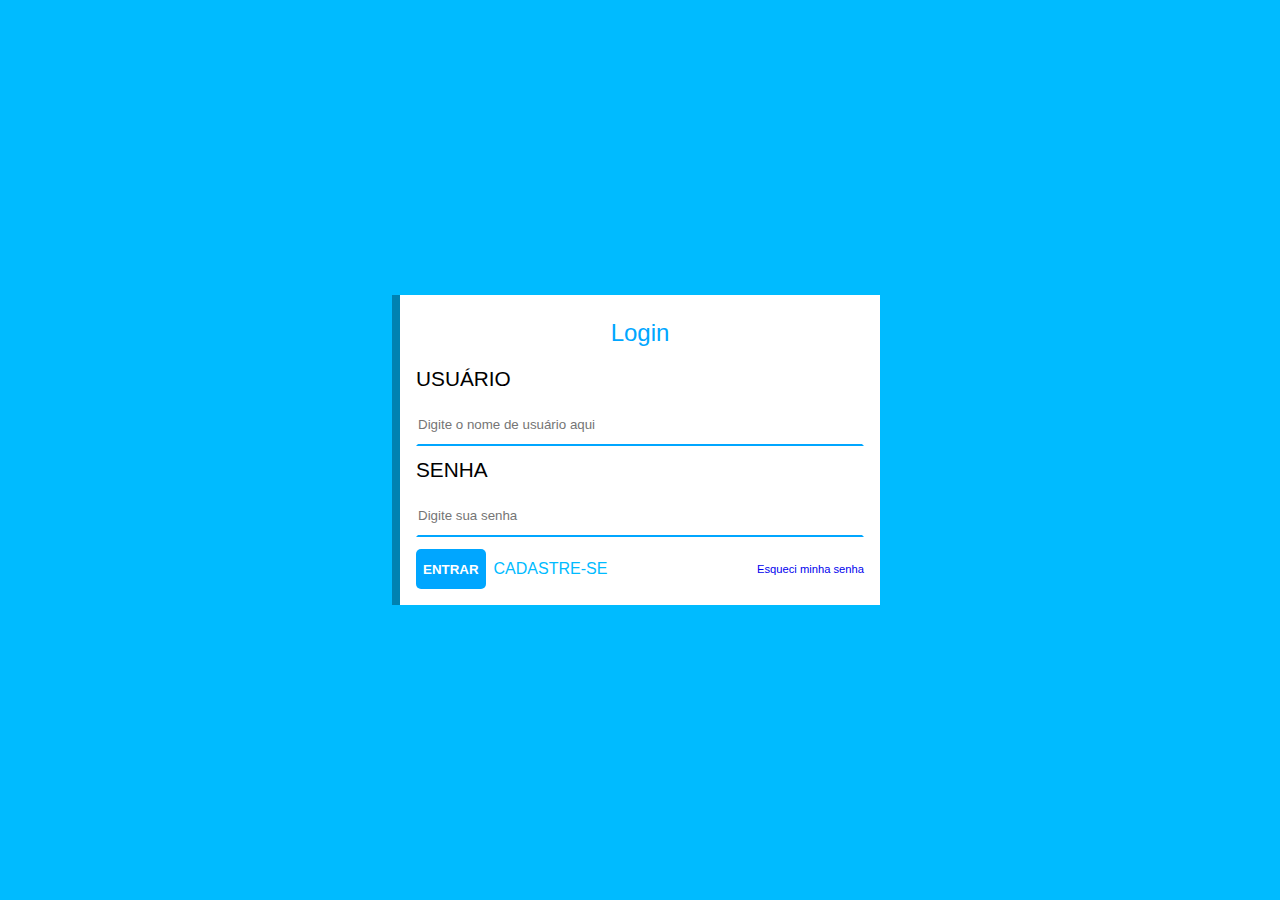
<file: cadastro/index.html>
<!DOCTYPE html>
<html lang="en">

    <head>
        <meta charset="UTF-8">
        <meta http-equiv="X-UA-Compatible" content="IE=edge">
        <meta name="viewport" content="width=device-width, initial-scale=1.0">
        <title>Página de login</title>
        <link rel="stylesheet" href="./css/index.css">
    </head>

    <body>
        <form action="index.html" method="GET">
            <fieldset>
                <legend>Login</legend>

                <div class="form-group">
                    <label for="name">Usuário</label>
                    <input type="text" id="name" name="name" placeholder="Digite o nome de usuário aqui" required>
                </div>

                <div class="form-group">
                    <label for="password">Senha</label>
                    <input type="password" id="password" name="password" placeholder="Digite sua senha" required>
                </div>

                <div class="btn">
                    <div class="cadastrar_btn">
                        <button type="submit">Entrar</button>
                        <p class="cadastrar"><a href="cadastre.html">Cadastre-se</a></p>
                    </div>
                    <p class="action_aside"><a href="#">Esqueci minha senha</a></p>
                </div>
            </fieldset>
        </form>
    </body>

</html>
</file>
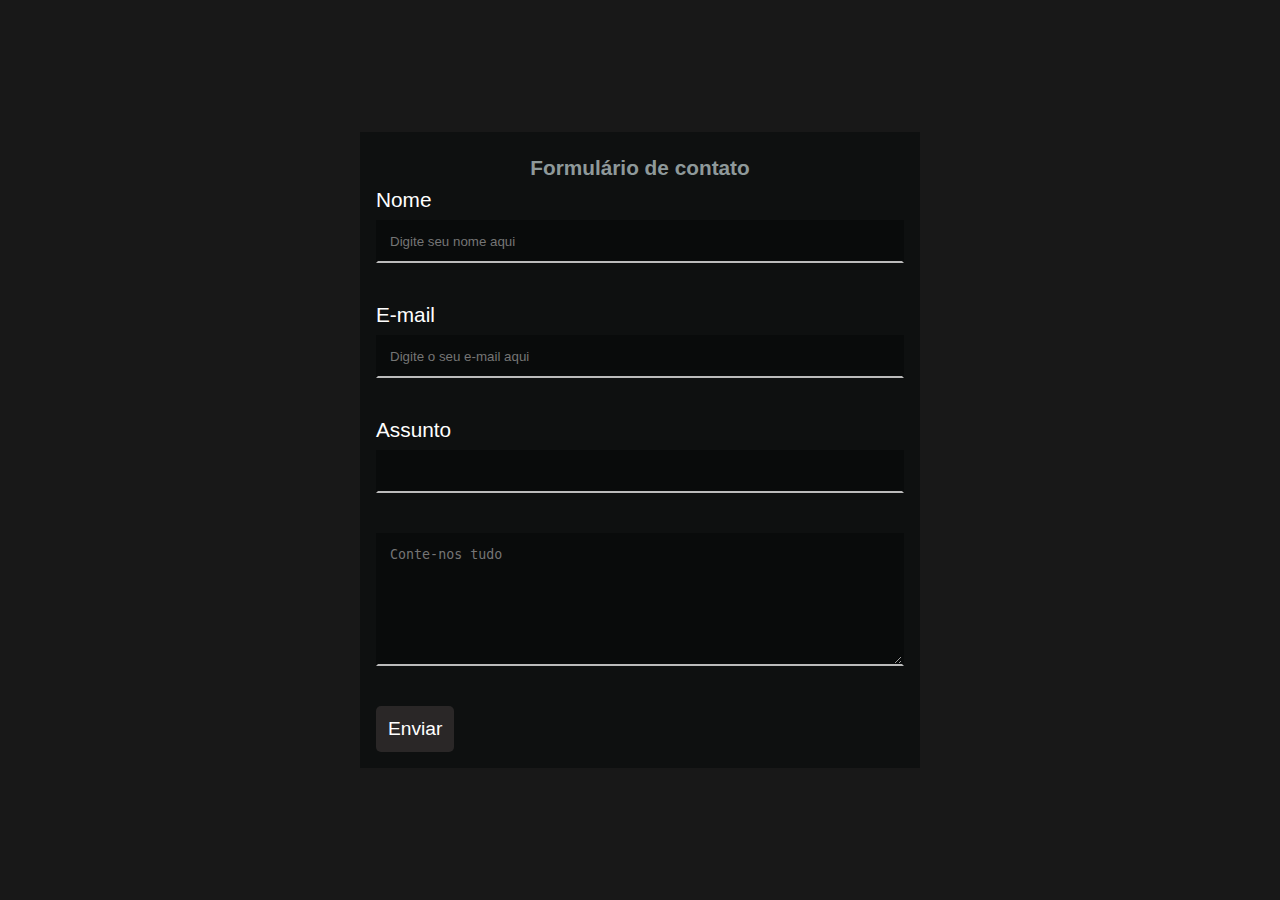
<file: contato/index.html>
<!DOCTYPE html>
<html lang="en">

    <head>
        <meta charset="UTF-8">
        <meta http-equiv="X-UA-Compatible" content="IE=edge">
        <meta name="viewport" content="width=device-width, initial-scale=1.0">
        <meta name="author" content="github.com/Gunarks">
        <title>Formulário de contato</title>
        <link rel="stylesheet" href="./css/index.css">
    </head>

    <body>
        <form action="#" autocomplete="off">
            <fieldset>
                <legend>Formulário de contato</legend>

                <label for="name">Nome</label>
                <input type="text" id="name" name="name" required placeholder="Digite seu nome aqui">

                <label for="email">E-mail</label>
                <input type="email" name="email" id="email" placeholder="Digite o seu e-mail aqui" required>

                <label for="subject">Assunto</label>
                <input type="text" id="subject" name="subject">

                <textarea name="message" id="message" rows="7" required maxlength="1000" minlength="25"
                    placeholder="Conte-nos tudo"></textarea>

                <button type="submit" class="btn">Enviar</button>
            </fieldset>
        </form>
    </body>

</html>
</file>
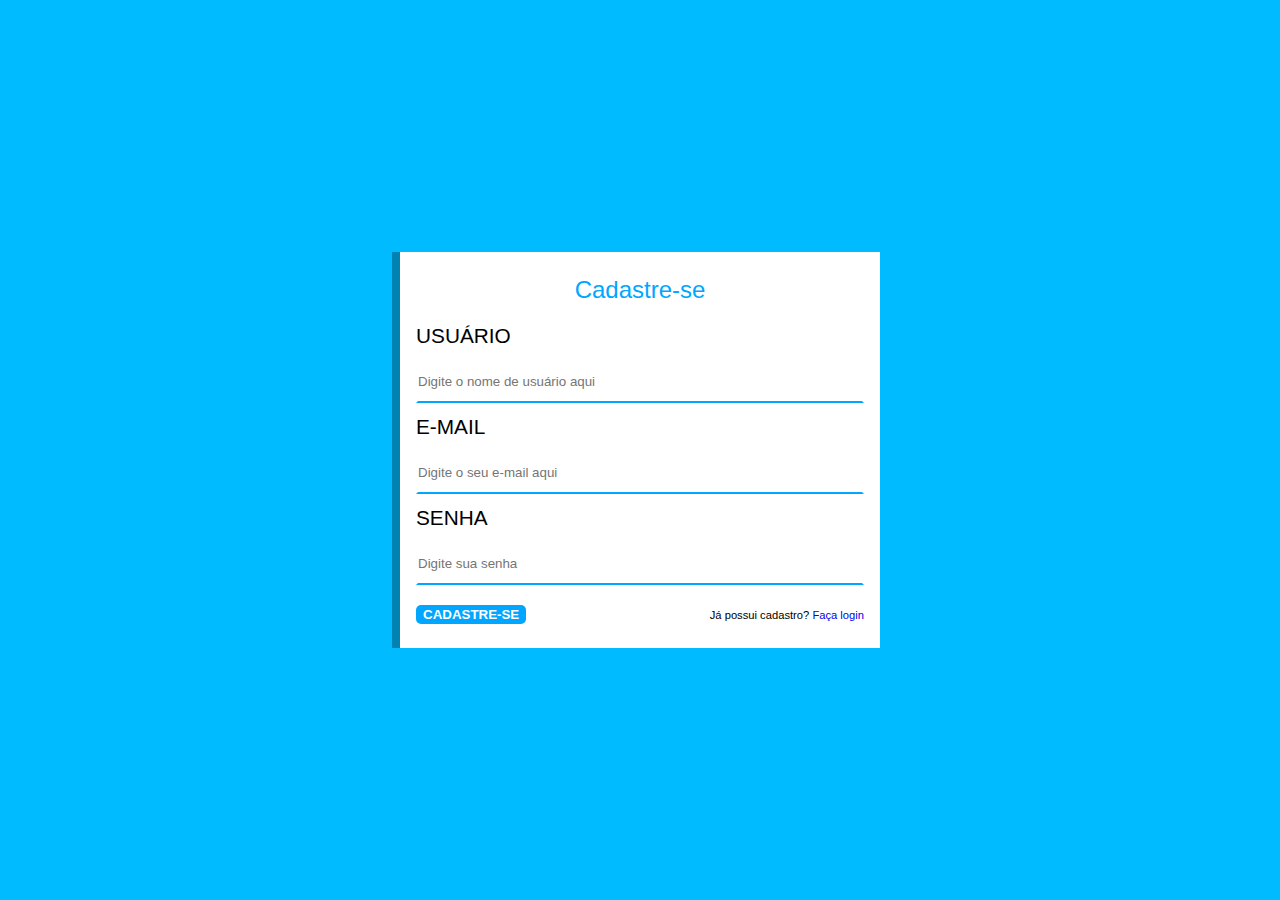
<file: cadastro/cadastre.html>
<!DOCTYPE html>
<html lang="en">

    <head>
        <meta charset="UTF-8">
        <meta http-equiv="X-UA-Compatible" content="IE=edge">
        <meta name="viewport" content="width=device-width, initial-scale=1.0">
        <meta name="author" content="github.com/Gunarks">
        <title>Cadastro</title>
        <link rel="stylesheet" href="./css/index.css">
    </head>

    <body>
        <form action="index.html" method="GET">
            <fieldset>
                <legend>Cadastre-se</legend>

                <div class="form-group">
                    <label for="name">Usuário</label>
                    <input type="text" id="name" name="name" placeholder="Digite o nome de usuário aqui" required>
                </div>

                <div class="form-group">
                    <label for="email">E-mail</label>
                    <input type="email" id="email" name="email" placeholder="Digite o seu e-mail aqui" required>
                </div>

                <div class="form-group">
                    <label for="password">Senha</label>
                    <input type="password" id="password" name="password" placeholder="Digite sua senha" required>
                </div>

                <div class="btn">
                    <button type="submit">Cadastre-se</button>
                    <p>Já possui cadastro? <a href="index.html">Faça login</a></p>
                </div>
            </fieldset>
        </form>
    </body>

</html>
</file>
<file: cadastro/css/index.css>
* {
    box-sizing: border-box;
}

html {
    background-color: #00bbff;
    font-family: "Helvetica", Arial, sans-serif;
}

body {
    display: flex;
    justify-content: center;
    align-items: center;
    min-height: 100vh;
    margin: 0;
}

form {
    width: 90%;
    min-width: 22rem;
    max-width: 30rem;
    padding: 1rem;
    background-color: #FFF;
    box-shadow: -8px 0  rgba(0, 0, 0, .3);
}

fieldset {
    border: none;
    padding: 0;
    margin: 0;
    font-size: 1.3rem;
}

legend {
    padding: .5rem;
    text-align: center;
    color: #00a6ff;
    font-size: 1.5rem;
}
.form-group input, label {
    display: block;
    width: 100%;
    margin: .75rem 0;
}

.form-group label {
    text-transform: uppercase;
}

input {
    border: 2px solid transparent;
    border-bottom-color: #00a6ff;
    margin: .5rem 0 2.5rem;
    transition: all .2s linear;
    padding: .75rem 0;
    outline-color: #00a6ff;
}
input:invalid:focus{
    border-bottom: 2px solid #ff000d;
    outline-color: #ff000d;
}

input:valid:focus{
    border-bottom: 2px solid #02c72a;
    outline-color: #02c72a;
}

input:focus {
    border-color: #00a6ff;
    padding-left:.5rem;
}

.btn {
    align-items: center;
    display: flex;
    justify-content: space-between;
}

.btn p {
    font-size: .7rem;
}
.btn p a {
    text-decoration: none;
}
.btn button {
    background-color: #00a6ff;
    border: 1px solid transparent;
    border-radius: 5px;
    color: #FFF;
    text-transform: uppercase;
    font-weight: bold;
    cursor: pointer;
    transition: .2s linear;
}
.btn button:hover {
    background-color: #00bbff;
}

.cadastrar_btn {
    display: flex;
    justify-content: space-between;
}

.cadastrar_btn p {
    text-transform: uppercase;
    padding-left: .5rem;
}

.cadastrar_btn p a {
    color: #00bbff;
    font-size: 1rem;
}
.action_aside {
    text-align: end;
    flex-grow: 1;
}
</file>
<file: contato/css/index.css>
* {
     box-sizing: border-box;
}

html {
    background-color: #181818;
    font-family: "Helvetica", Arial, sans-serif;
    color: #FFF;
}

body {
    display: flex;
    justify-content: center;
    align-items: center;
    min-height: 100vh;
    margin: 0;
}

form {
    width: 90%;
    min-width: 28.125rem;
    max-width: 35rem;
    background-color: #0e1010;
    padding: 1rem;
}

fieldset {
    border: none;
    padding: 0;
    margin: 0;
    font-size: 1.3rem;
}

legend {
    padding: .5rem;
    text-align: center;
    font-weight: bold;
    color: #8e999a;
}

label, input, textarea {
    display: block;
    width: 100%;
    color: inherit;
}

input, textarea {
    background-color: rgba(0, 0, 0, .3);
    border: 2px solid transparent;
    border-bottom-color: #bbb;
    padding: .75rem;
    margin: .5rem 0 2.5rem;
    transition: all .2s linear;
    outline: none;
}

input:invalid:focus, textarea:invalid:focus {
    border-bottom: 2px solid #ff000d;
}

input:valid:focus, textarea:valid:focus {
    border-bottom: 2px solid #02c72a;
}

input:focus, textarea:focus {
    background-color: #2a2727;
    border-bottom:2px solid #8e999a;
}

.btn {
    background-color: #2a2727;
    color: #FFF;
    cursor: pointer;
    padding: .75rem;
    font-size: 1.2rem;
    border: none;
    border-radius: 5px;
}
</file>
